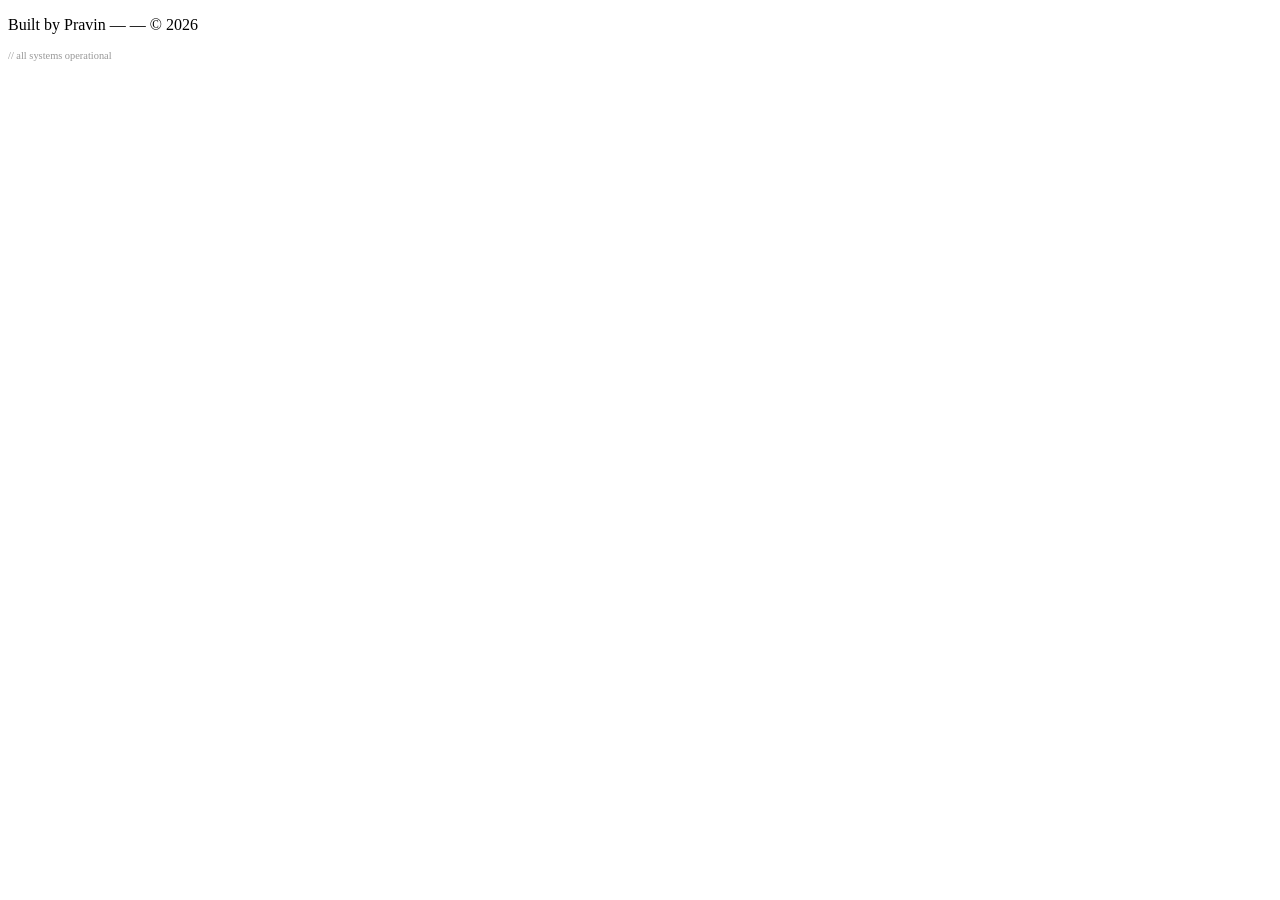
<file: index.html>
<!DOCTYPE html>
<html lang="en">
<head>
  <meta charset="UTF-8" />
  <meta name="viewport" content="width=device-width, initial-scale=1.0" />
  <title>Pravin</title>
 <!-- <link href="https://fonts.googleapis.com/css2?family=Share+Tech+Mono&family=Rajdhani:wght@400;600;700&display=swap" rel="stylesheet" />
  <style>
    *, *::before, *::after { box-sizing: border-box; margin: 0; padding: 0; }

    :root {
      --cyan: #00e5ff;
      --cyan-dim: #0099bb;
      --black: #03050f;
      --panel: rgba(3, 8, 22, 0.85);
      --border: rgba(0, 229, 255, 0.2);
      --text: #cce8ff;
      --muted: #4a7a99;
      --font-mono: 'Share Tech Mono', monospace;
      --font-head: 'Rajdhani', sans-serif;
    }

    html { scroll-behavior: smooth; }

    body {
      background: var(--black);
      color: var(--text);
      font-family: var(--font-mono);
      overflow-x: hidden;
      min-height: 100vh;
    }

    #hexbg {
      position: fixed;
      top: 0; left: 0;
      width: 100%; height: 100%;
      z-index: 0;
    }

    nav {
      position: fixed;
      top: 0; left: 0; right: 0;
      z-index: 100;
      display: flex;
      justify-content: space-between;
      align-items: center;
      padding: 1rem 2.5rem;
      background: rgba(3, 5, 15, 0.8);
      backdrop-filter: blur(12px);
      border-bottom: 1px solid var(--border);
    }

    .nav-logo {
      font-family: var(--font-head);
      font-size: 1.4rem;
      font-weight: 700;
      color: var(--cyan);
      letter-spacing: 3px;
      text-transform: uppercase;
    }

    .nav-links { display: flex; gap: 2rem; list-style: none; }
    .nav-links a {
      color: var(--muted);
      text-decoration: none;
      font-size: 0.78rem;
      letter-spacing: 2px;
      text-transform: uppercase;
      transition: color 0.3s;
    }
    .nav-links a:hover { color: var(--cyan); }

    section {
      position: relative;
      z-index: 10;
      max-width: 960px;
      margin: 0 auto;
      padding: 7rem 2rem 4rem;
    }

    #hero {
      min-height: 100vh;
      display: flex;
      flex-direction: column;
      justify-content: center;
      padding-top: 5rem;
    }

    .hero-tag {
      font-size: 0.72rem;
      letter-spacing: 4px;
      color: var(--muted);
      text-transform: uppercase;
      margin-bottom: 1rem;
    }
    .hero-tag span { color: var(--cyan); animation: blink 1.2s step-end infinite; }
    @keyframes blink { 50% { opacity: 0; } }

    .hero-name {
      font-family: var(--font-head);
      font-size: clamp(3.5rem, 10vw, 7rem);
      font-weight: 700;
      line-height: 1;
      color: #fff;
      letter-spacing: 4px;
      text-transform: uppercase;
      margin-bottom: 0.5rem;
    }
    .hero-name em {
      color: var(--cyan);
      font-style: normal;
      text-shadow: 0 0 40px rgba(0,229,255,0.45);
    }

    .hero-role {
      font-family: var(--font-head);
      font-size: clamp(1rem, 3vw, 1.5rem);
      font-weight: 600;
      color: var(--muted);
      letter-spacing: 6px;
      text-transform: uppercase;
      margin-bottom: 2rem;
    }

    .hero-desc {
      font-size: 0.83rem;
      color: var(--muted);
      max-width: 520px;
      line-height: 1.9;
      margin-bottom: 2.5rem;
    }

    .hero-btns { display: flex; gap: 1rem; flex-wrap: wrap; }

    .btn {
      padding: 0.7rem 1.8rem;
      font-family: var(--font-mono);
      font-size: 0.78rem;
      letter-spacing: 2px;
      text-transform: uppercase;
      text-decoration: none;
      cursor: pointer;
      border: none;
      transition: all 0.3s;
    }
    .btn-primary {
      background: var(--cyan);
      color: var(--black);
      clip-path: polygon(0 0, calc(100% - 12px) 0, 100% 12px, 100% 100%, 0 100%);
      font-weight: 700;
    }
    .btn-primary:hover { background: #fff; }
    .btn-outline {
      background: transparent;
      color: var(--cyan);
      border: 1px solid var(--cyan);
      clip-path: polygon(12px 0, 100% 0, 100% calc(100% - 12px), calc(100% - 12px) 100%, 0 100%, 0 12px);
    }
    .btn-outline:hover { background: rgba(0,229,255,0.08); }

    .sec-header {
      display: flex;
      align-items: center;
      gap: 1rem;
      margin-bottom: 3rem;
    }
    .sec-number { font-size: 0.7rem; color: var(--cyan); letter-spacing: 2px; }
    .sec-title {
      font-family: var(--font-head);
      font-size: clamp(1.6rem, 4vw, 2.4rem);
      font-weight: 700;
      color: #fff;
      letter-spacing: 4px;
      text-transform: uppercase;
    }
    .sec-line {
      flex: 1;
      height: 1px;
      background: linear-gradient(to right, var(--cyan-dim), transparent);
    }

    .about-grid {
      display: grid;
      grid-template-columns: 1fr 1fr;
      gap: 2rem;
    }
    @media (max-width: 640px) { .about-grid { grid-template-columns: 1fr; } }

    .about-panel {
      background: var(--panel);
      border: 1px solid var(--border);
      padding: 2rem;
      position: relative;
    }
    .about-panel::before {
      content: '';
      position: absolute;
      top: -1px; left: -1px;
      width: 20px; height: 20px;
      border-top: 2px solid var(--cyan);
      border-left: 2px solid var(--cyan);
    }
    .about-panel::after {
      content: '';
      position: absolute;
      bottom: -1px; right: -1px;
      width: 20px; height: 20px;
      border-bottom: 2px solid var(--cyan);
      border-right: 2px solid var(--cyan);
    }

    .panel-label {
      font-size: 0.65rem;
      letter-spacing: 3px;
      color: var(--cyan);
      text-transform: uppercase;
      margin-bottom: 1rem;
    }

    .panel-text {
      font-size: 0.82rem;
      line-height: 1.9;
      color: var(--text);
    }

    .info-row {
      display: flex;
      justify-content: space-between;
      padding: 0.5rem 0;
      border-bottom: 1px solid rgba(0,229,255,0.08);
      font-size: 0.8rem;
      gap: 1rem;
    }
    .info-key { color: var(--muted); white-space: nowrap; }
    .info-val { color: var(--cyan); text-align: right; }

    .skills-grid {
      display: grid;
      grid-template-columns: repeat(auto-fit, minmax(260px, 1fr));
      gap: 1.5rem;
    }

    .skill-card {
      background: var(--panel);
      border: 1px solid var(--border);
      padding: 1.5rem;
      transition: border-color 0.3s, transform 0.3s;
    }
    .skill-card:hover {
      border-color: var(--cyan);
      transform: translateY(-4px);
    }

    .skill-card-title {
      font-family: var(--font-head);
      font-size: 1rem;
      font-weight: 700;
      color: var(--cyan);
      letter-spacing: 2px;
      text-transform: uppercase;
      margin-bottom: 1.2rem;
      padding-bottom: 0.6rem;
      border-bottom: 1px solid var(--border);
    }

    .skill-tags { display: flex; flex-wrap: wrap; gap: 0.6rem; }

    .skill-tag {
      font-size: 0.75rem;
      padding: 0.35rem 0.85rem;
      border: 1px solid rgba(0,229,255,0.3);
      color: var(--text);
      background: rgba(0,229,255,0.05);
      letter-spacing: 1px;
      transition: all 0.25s;
    }
    .skill-tag:hover {
      border-color: var(--cyan);
      color: var(--cyan);
      background: rgba(0,229,255,0.1);
    }

    footer {
      position: relative;
      z-index: 10;
      text-align: center;
      padding: 2rem;
      border-top: 1px solid var(--border);
      font-size: 0.72rem;
      color: var(--muted);
      letter-spacing: 2px;
    }
    footer span { color: var(--cyan); }

    body::after {
      content: '';
      position: fixed;
      top: 0; left: 0; right: 0; bottom: 0;
      background: repeating-linear-gradient(
        0deg, transparent, transparent 2px,
        rgba(0,0,0,0.03) 2px, rgba(0,0,0,0.03) 4px
      );
      pointer-events: none;
      z-index: 5;
    }

    .reveal { opacity: 0; transform: translateY(24px); transition: opacity 0.7s ease, transform 0.7s ease; }
    .reveal.visible { opacity: 1; transform: none; }

    /* ── EXPERIENCE TIMELINE ── */
    .exp-timeline { position: relative; padding-left: 1.5rem; }
    .exp-timeline::before {
      content: '';
      position: absolute;
      left: 0; top: 8px; bottom: 0;
      width: 1px;
      background: linear-gradient(to bottom, var(--cyan), transparent);
    }

    .exp-item {
      position: relative;
      margin-bottom: 2.5rem;
      background: var(--panel);
      border: 1px solid var(--border);
      padding: 1.5rem 1.5rem 1.5rem 1.8rem;
      transition: border-color 0.3s;
    }
    .exp-item:hover { border-color: var(--cyan); }
    .exp-item::before {
      content: '';
      position: absolute;
      left: -1.93rem;
      top: 1.4rem;
      width: 8px; height: 8px;
      border-radius: 50%;
      background: var(--cyan);
      box-shadow: 0 0 10px var(--cyan);
    }

    .exp-header { margin-bottom: 0.6rem; }
    .exp-role {
      font-family: var(--font-head);
      font-size: 1.1rem;
      font-weight: 700;
      color: #fff;
      letter-spacing: 1px;
    }
    .exp-meta {
      display: flex;
      flex-wrap: wrap;
      gap: 0.5rem 1.5rem;
      margin-top: 0.3rem;
      font-size: 0.72rem;
      color: var(--muted);
    }
    .exp-company { color: var(--cyan); }
    .exp-period { color: var(--muted); }
    .exp-location { color: var(--muted); }

    .exp-bullets {
      margin-top: 0.9rem;
      list-style: none;
      display: flex;
      flex-direction: column;
      gap: 0.45rem;
    }
    .exp-bullets li {
      font-size: 0.78rem;
      color: var(--text);
      line-height: 1.7;
      padding-left: 1rem;
      position: relative;
    }
    .exp-bullets li::before {
      content: '>';
      position: absolute;
      left: 0;
      color: var(--cyan);
      font-size: 0.7rem;
    }
  </style>
</head>
<body>

<canvas id="hexbg"></canvas>

<nav>
  <div class="nav-logo">Pravin</div>
  <ul class="nav-links">
    <li><a href="#about">About</a></li>
    <li><a href="#skills">Skills</a></li>
    <li><a href="#experience">Experience</a></li>
    <li><a href="#contact">Contact</a></li>
  </ul>
</nav>

<section id="hero">
  <p class="hero-tag">// system engineer online<span>_</span></p>
  <h1 class="hero-name"><em>Pravin</em></h1>
  <p class="hero-role">Senior System Engineer</p>
  <p class="hero-desc">
    Experienced in desktop support, Windows Server, POS systems, SAP platform and VSAT technology.
    Proven track record in managing IT infrastructure and resolving complex technical issues.
  </p>
  <div class="hero-btns">
    <a href="#about" class="btn btn-primary">View Profile</a>
    <a href="#contact" class="btn btn-outline">Get In Touch</a>
  </div>
</section>

<section id="about">
  <div class="sec-header reveal">
    <span class="sec-number">01.</span>
    <h2 class="sec-title">About</h2>
    <div class="sec-line"></div>
  </div>
  <div class="about-grid">
    <div class="about-panel reveal">
      <p class="panel-label">// profile</p>
      <p class="panel-text">
        Experienced Senior System Engineer specialising in desktop support, Windows Server,
        POS systems, SAP platform and VSAT technology. Proven track record in managing and
        maintaining IT infrastructure, resolving complex technical issues, and optimizing
        system performance.
      </p>
    </div>
    <div class="about-panel reveal" style="transition-delay:0.15s">
      <p class="panel-label">// information</p>
      <div class="info-row"><span class="info-key">Role</span><span class="info-val">Sr IT Administrator</span></div>
      <div class="info-row"><span class="info-key">Speciality</span><span class="info-val"> Windows / Mac</span></div>
      <div class="info-row"><span class="info-key">Platform</span><span class="info-val">Windows / Azure / AD</span></div>
      <div class="info-row"><span class="info-key">Microsoft Cloud</span><span class="info-val">Microsoft 365, Intune, Azure AD, Defender, Endpoint, Purview</span></div>
    </div>
  </div>
</section>

<section id="skills">
  <div class="sec-header reveal">
    <span class="sec-number">02.</span>
    <h2 class="sec-title">Skills</h2>
    <div class="sec-line"></div>
  </div>
  <div class="skills-grid">
    <div class="skill-card reveal">
      <p class="skill-card-title">// Systems</p>
      <div class="skill-tags">
        <span class="skill-tag">Windows Server</span>
        <span class="skill-tag">Mac Machines</span>
        <span class="skill-tag">Active Directory</span>
      </div>
    </div>
    <div class="skill-card reveal" style="transition-delay:0.1s">
      <p class="skill-card-title">// Networking</p>
      <div class="skill-tags">
        <span class="skill-tag">TCP/IP &amp; DNS</span>
        <span class="skill-tag">Firewall Config</span>
        <span class="skill-tag">VPN &amp; Security</span>
        <span class="skill-tag">Network Monitoring</span>
      </div>
    </div>
    <div class="skill-card reveal" style="transition-delay:0.2s">
      <p class="skill-card-title">// Tools</p>
      <div class="skill-tags">
        <span class="skill-tag">Microsoft 365</span>
        <span class="skill-tag">Microsoft Intune</span>
        <span class="skill-tag">Microsoft Azure</span>
        <span class="skill-tag">Microsoft Defender</span>
      </div>
    </div>
  </div>
</section>

<section id="experience">
  <div class="sec-header reveal">
    <span class="sec-number">03.</span>
    <h2 class="sec-title">Experience</h2>
    <div class="sec-line"></div>
  </div>
  <div class="exp-timeline">

    <div class="exp-item reveal">
      <div class="exp-header">
        <p class="exp-role">Sr. IT Administrator</p>
        <div class="exp-meta">
          <span class="exp-company">Lumel Technologies</span>
          <span class="exp-period">March 2024 – Present</span>
          <span class="exp-location">Chennai, Tamil Nadu</span>
        </div>
      </div>
      <ul class="exp-bullets">
        <li>Leading IT team, overseeing daily operations, task allocation, and ensuring timely issue resolution.</li>
        <li>Microsoft 365 Admin Center, Microsoft Intune (Windows &amp; macOS deployments), Azure AD &amp; device management, Microsoft Defender, firewalls, antivirus solutions.</li>
        <li>ISO auditing, SOPs and documentation management.</li>
        <li>Vendor procurement and coordination.</li>
      </ul>
    </div>

    <div class="exp-item reveal" style="transition-delay:0.1s">
      <div class="exp-header">
        <p class="exp-role">Management Information Systems Engineer</p>
        <div class="exp-meta">
          <span class="exp-company">AVS Tech</span>
          <span class="exp-period">July 2022 – March 2024</span>
          <span class="exp-location">Hosur / Bangalore, TN</span>
        </div>
      </div>
      <ul class="exp-bullets">
        <li>Installation and configuration of information and data platforms including SAP and Tally.</li>
        <li>General desktop and server maintenance including installation and upgradation.</li>
      </ul>
    </div>

    <div class="exp-item reveal" style="transition-delay:0.15s">
      <div class="exp-header">
        <p class="exp-role">System Engineer</p>
        <div class="exp-meta">
          <span class="exp-company">Saravana Store Tex</span>
          <span class="exp-period">July 2019 – June 2022</span>
          <span class="exp-location">Chennai, Tamil Nadu</span>
        </div>
      </div>
      <ul class="exp-bullets">
        <li>Handled POS systems procurement, initialization and deployment throughout the Chennai region.</li>
        <li>Managed Windows Server and client upgrades across all stores.</li>
      </ul>
    </div>

    <div class="exp-item reveal" style="transition-delay:0.2s">
      <div class="exp-header">
        <p class="exp-role">Technical Engineer Assistant</p>
        <div class="exp-meta">
          <span class="exp-company">Qube Cinema Technologies</span>
          <span class="exp-period">March 2017 – June 2019</span>
          <span class="exp-location">Chennai, Tamil Nadu</span>
        </div>
      </div>
      <ul class="exp-bullets">
        <li>Orchestrated server upgrades and installation of new systems including Windows/Linux desktop operating systems.</li>
        <li>V-SAT configuration for authenticated movie screenings and tokenization.</li>
      </ul>
    </div>

    <div class="exp-item reveal" style="transition-delay:0.25s">
      <div class="exp-header">
        <p class="exp-role">Technical Services Assistant</p>
        <div class="exp-meta">
          <span class="exp-company">Arka Direct</span>
          <span class="exp-period">March 2014 – January 2017</span>
          <span class="exp-location">Puducherry</span>
        </div>
      </div>
      <ul class="exp-bullets">
        <li>Streamlined and coordinated the deployment of STB devices across the Puducherry region.</li>
        <li>Handled ticketing and dispatching operations.</li>
      </ul>
    </div>

  </div>
</section>

<section id="contact">
  <div class="sec-header reveal">
    <span class="sec-number">04.</span>
    <h2 class="sec-title">Contact</h2>
    <div class="sec-line"></div>
  </div>
  <div class="about-panel reveal" style="max-width:460px">
    <p class="panel-label">// reach_out.sh</p>
    <div class="info-row"><span class="info-key">Email</span><span class="info-val">-----</span></div>
    <div class="info-row"><span class="info-key">LinkedIn</span><span class="info-val">-----</span></div>
    <div class="info-row" style="border:none"><span class="info-key">GitHub</span><span class="info-val">-----</span></div>
  </div>
</section>-->

<footer>
  <p>Built by <span>Pravin</span> &mdash; &mdash; &copy; 2026</p>
  <p style="margin-top:0.4rem;font-size:0.65rem;opacity:0.4">// all systems operational</p>
</footer>

<script>
// ── GLOWING HEX GRID ──
const canvas = document.getElementById('hexbg');
const ctx = canvas.getContext('2d');
let W, H, hexes = [], mouse = { x: -9999, y: -9999 };

const HEX_SIZE = 36;        // radius of each hex
const GAP = 3;              // space between hexes
const PULSE_SPEED = 0.018;
const RIPPLE_RADIUS = 180;  // mouse influence radius

function hexCorners(cx, cy, r) {
  const pts = [];
  for (let i = 0; i < 6; i++) {
    const a = Math.PI / 180 * (60 * i - 30);
    pts.push([cx + r * Math.cos(a), cy + r * Math.sin(a)]);
  }
  return pts;
}

function buildGrid() {
  hexes = [];
  const s = HEX_SIZE + GAP;
  const w = s * 2;
  const h = Math.sqrt(3) * s;
  const cols = Math.ceil(W / w) + 2;
  const rows = Math.ceil(H / h) + 2;
  for (let row = -1; row < rows; row++) {
    for (let col = -1; col < cols; col++) {
      const cx = col * w + (row % 2 === 0 ? 0 : s);
      const cy = row * h * 0.5;
      hexes.push({
        cx, cy,
        phase: Math.random() * Math.PI * 2,
        speed: 0.008 + Math.random() * 0.012,
        baseAlpha: 0.04 + Math.random() * 0.08
      });
    }
  }
}

function resize() {
  W = canvas.width = window.innerWidth;
  H = canvas.height = window.innerHeight;
  buildGrid();
}
resize();
window.addEventListener('resize', resize);
window.addEventListener('mousemove', e => { mouse.x = e.clientX; mouse.y = e.clientY; });

let t = 0;
function draw() {
  ctx.clearRect(0, 0, W, H);
  // deep background
  ctx.fillStyle = '#03050f';
  ctx.fillRect(0, 0, W, H);

  t += PULSE_SPEED;

  for (const h of hexes) {
    h.phase += h.speed;
    const pulse = 0.5 + 0.5 * Math.sin(h.phase);

    // distance from mouse
    const dx = h.cx - mouse.x;
    const dy = h.cy - mouse.y;
    const dist = Math.sqrt(dx * dx + dy * dy);
    const mouseFactor = dist < RIPPLE_RADIUS
      ? (1 - dist / RIPPLE_RADIUS) * 0.75
      : 0;

    const alpha = h.baseAlpha + pulse * 0.12 + mouseFactor;
    const strokeAlpha = 0.12 + pulse * 0.18 + mouseFactor * 0.6;

    const pts = hexCorners(h.cx, h.cy, HEX_SIZE - 1);
    ctx.beginPath();
    ctx.moveTo(pts[0][0], pts[0][1]);
    for (let i = 1; i < 6; i++) ctx.lineTo(pts[i][0], pts[i][1]);
    ctx.closePath();

    // fill
    ctx.fillStyle = `rgba(0,180,220,${alpha})`;
    ctx.fill();

    // stroke — brighter near mouse
    if (dist < RIPPLE_RADIUS) {
      ctx.strokeStyle = `rgba(0,229,255,${strokeAlpha})`;
      ctx.lineWidth = 0.8 + mouseFactor * 1.2;
    } else {
      ctx.strokeStyle = `rgba(0,100,160,${strokeAlpha})`;
      ctx.lineWidth = 0.5;
    }
    ctx.stroke();

    // hot center dot on hovered hexes
    if (dist < RIPPLE_RADIUS * 0.5) {
      const dotAlpha = (1 - dist / (RIPPLE_RADIUS * 0.5)) * 0.9;
      ctx.beginPath();
      ctx.arc(h.cx, h.cy, 2.5, 0, Math.PI * 2);
      ctx.fillStyle = `rgba(0,255,220,${dotAlpha})`;
      ctx.fill();
    }
  }

  requestAnimationFrame(draw);
}
draw();

// ── SCROLL REVEAL ──
const observer = new IntersectionObserver(entries => {
  entries.forEach(e => { if (e.isIntersecting) e.target.classList.add('visible'); });
}, { threshold: 0.15 });
document.querySelectorAll('.reveal').forEach(el => observer.observe(el));
</script>
</body>
</html>
</file>
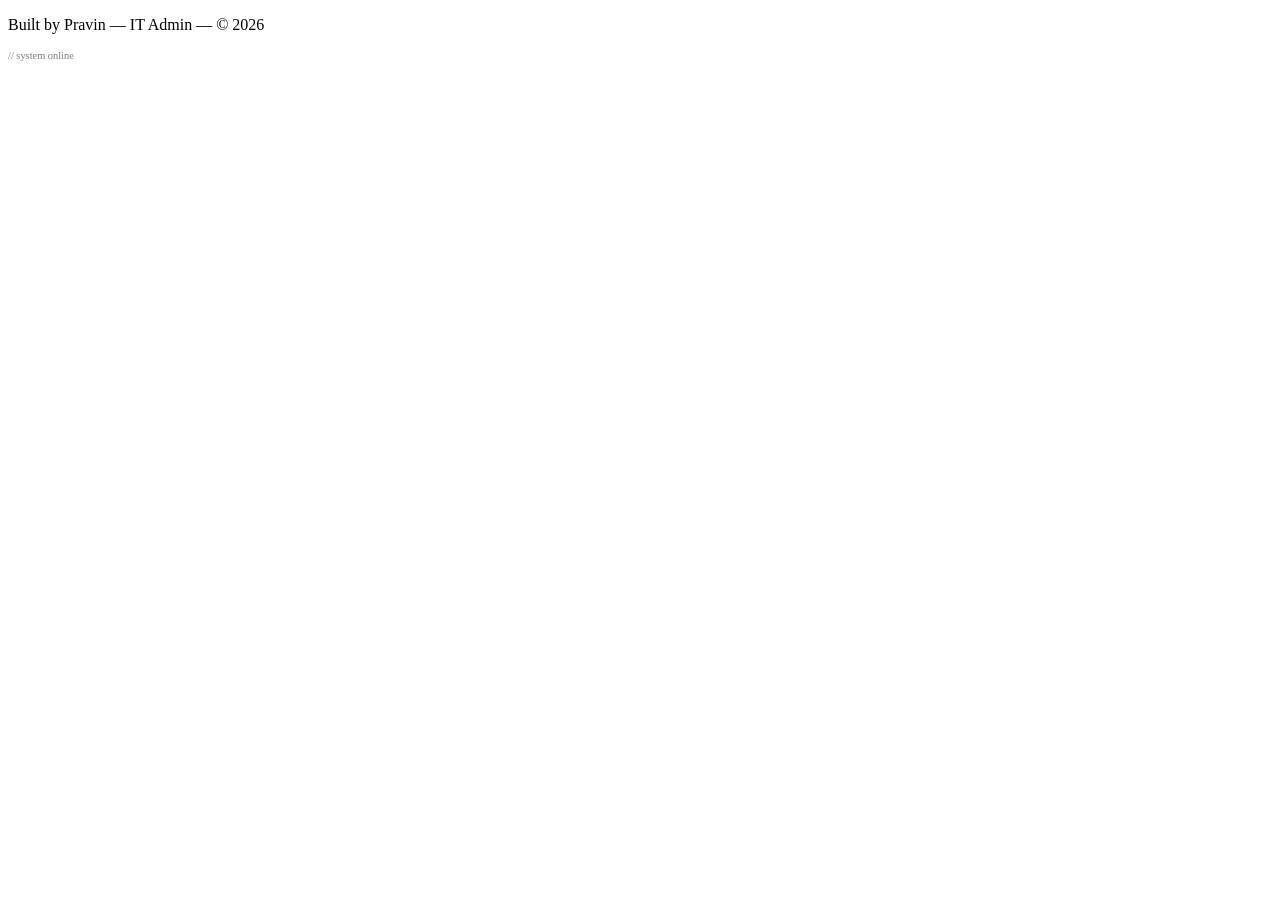
<file: info/index.html>
<!DOCTYPE html>
<html lang="en">
<head>
  <meta charset="UTF-8" />
  <meta name="viewport" content="width=device-width, initial-scale=1.0" />
  <title>Pravin | IT Admin</title>
  <!--<link href="https://fonts.googleapis.com/css2?family=Share+Tech+Mono&family=Rajdhani:wght@400;600;700&display=swap" rel="stylesheet" />
  <style>
    *, *::before, *::after { box-sizing: border-box; margin: 0; padding: 0; }

    :root {
      --green: #00ff88;
      --green-dim: #00cc66;
      --green-dark: #004422;
      --black: #050a05;
      --panel: rgba(5, 15, 5, 0.82);
      --border: rgba(0, 255, 136, 0.25);
      --text: #c8ffd8;
      --muted: #5a9970;
      --font-mono: 'Share Tech Mono', monospace;
      --font-head: 'Rajdhani', sans-serif;
    }

    html { scroll-behavior: smooth; }

    body {
      background: var(--black);
      color: var(--text);
      font-family: var(--font-mono);
      overflow-x: hidden;
      min-height: 100vh;
    }

    /* ── MATRIX CANVAS ── */
    #matrix {
      position: fixed;
      top: 0; left: 0;
      width: 100%; height: 100%;
      z-index: 0;
      opacity: 0.35;
    }

    /* ── NAV ── */
    nav {
      position: fixed;
      top: 0; left: 0; right: 0;
      z-index: 100;
      display: flex;
      justify-content: space-between;
      align-items: center;
      padding: 1rem 2.5rem;
      background: rgba(5, 10, 5, 0.75);
      backdrop-filter: blur(10px);
      border-bottom: 1px solid var(--border);
    }

    .nav-logo {
      font-family: var(--font-head);
      font-size: 1.4rem;
      font-weight: 700;
      color: var(--green);
      letter-spacing: 3px;
      text-transform: uppercase;
    }

    .nav-links { display: flex; gap: 2rem; list-style: none; }
    .nav-links a {
      color: var(--muted);
      text-decoration: none;
      font-size: 0.8rem;
      letter-spacing: 2px;
      text-transform: uppercase;
      transition: color 0.3s;
    }
    .nav-links a:hover { color: var(--green); }

    /* ── SECTIONS ── */
    section {
      position: relative;
      z-index: 10;
      max-width: 960px;
      margin: 0 auto;
      padding: 7rem 2rem 4rem;
    }

    /* ── HERO ── */
    #hero {
      min-height: 100vh;
      display: flex;
      flex-direction: column;
      justify-content: center;
      padding-top: 5rem;
    }

    .hero-tag {
      font-size: 0.75rem;
      letter-spacing: 4px;
      color: var(--muted);
      text-transform: uppercase;
      margin-bottom: 1rem;
    }

    .hero-tag span {
      color: var(--green);
      animation: blink 1.2s step-end infinite;
    }

    @keyframes blink { 50% { opacity: 0; } }

    .hero-name {
      font-family: var(--font-head);
      font-size: clamp(3.5rem, 10vw, 7rem);
      font-weight: 700;
      line-height: 1;
      color: #fff;
      letter-spacing: 4px;
      text-transform: uppercase;
      margin-bottom: 0.5rem;
    }

    .hero-name em {
      color: var(--green);
      font-style: normal;
      text-shadow: 0 0 30px rgba(0,255,136,0.5);
    }

    .hero-role {
      font-family: var(--font-head);
      font-size: clamp(1rem, 3vw, 1.6rem);
      font-weight: 600;
      color: var(--muted);
      letter-spacing: 6px;
      text-transform: uppercase;
      margin-bottom: 2rem;
    }

    .hero-desc {
      font-size: 0.85rem;
      color: var(--muted);
      max-width: 500px;
      line-height: 1.9;
      margin-bottom: 2.5rem;
    }

    .hero-btns { display: flex; gap: 1rem; flex-wrap: wrap; }

    .btn {
      padding: 0.7rem 1.8rem;
      font-family: var(--font-mono);
      font-size: 0.8rem;
      letter-spacing: 2px;
      text-transform: uppercase;
      text-decoration: none;
      cursor: pointer;
      border: none;
      transition: all 0.3s;
    }

    .btn-primary {
      background: var(--green);
      color: var(--black);
      clip-path: polygon(0 0, calc(100% - 12px) 0, 100% 12px, 100% 100%, 0 100%);
    }

    .btn-primary:hover {
      background: #fff;
      box-shadow: 0 0 20px rgba(0,255,136,0.5);
    }

    .btn-outline {
      background: transparent;
      color: var(--green);
      border: 1px solid var(--green);
      clip-path: polygon(12px 0, 100% 0, 100% calc(100% - 12px), calc(100% - 12px) 100%, 0 100%, 0 12px);
    }

    .btn-outline:hover {
      background: rgba(0,255,136,0.1);
    }

    /* ── SECTION HEADER ── */
    .sec-header {
      display: flex;
      align-items: center;
      gap: 1rem;
      margin-bottom: 3rem;
    }

    .sec-number {
      font-size: 0.7rem;
      color: var(--green);
      letter-spacing: 2px;
    }

    .sec-title {
      font-family: var(--font-head);
      font-size: clamp(1.6rem, 4vw, 2.4rem);
      font-weight: 700;
      color: #fff;
      letter-spacing: 4px;
      text-transform: uppercase;
    }

    .sec-line {
      flex: 1;
      height: 1px;
      background: linear-gradient(to right, var(--green-dim), transparent);
    }

    /* ── ABOUT ── */
    .about-grid {
      display: grid;
      grid-template-columns: 1fr 1fr;
      gap: 2rem;
    }

    @media (max-width: 640px) { .about-grid { grid-template-columns: 1fr; } }

    .about-panel {
      background: var(--panel);
      border: 1px solid var(--border);
      padding: 2rem;
      position: relative;
    }

    .about-panel::before {
      content: '';
      position: absolute;
      top: -1px; left: -1px;
      width: 20px; height: 20px;
      border-top: 2px solid var(--green);
      border-left: 2px solid var(--green);
    }

    .about-panel::after {
      content: '';
      position: absolute;
      bottom: -1px; right: -1px;
      width: 20px; height: 20px;
      border-bottom: 2px solid var(--green);
      border-right: 2px solid var(--green);
    }

    .panel-label {
      font-size: 0.65rem;
      letter-spacing: 3px;
      color: var(--green);
      text-transform: uppercase;
      margin-bottom: 1rem;
    }

    .panel-text {
      font-size: 0.82rem;
      line-height: 1.9;
      color: var(--text);
    }

    .info-row {
      display: flex;
      justify-content: space-between;
      padding: 0.5rem 0;
      border-bottom: 1px solid rgba(0,255,136,0.08);
      font-size: 0.8rem;
    }

    .info-key { color: var(--muted); }
    .info-val { color: var(--green); }

    /* ── SKILLS ── */
    .skills-grid {
      display: grid;
      grid-template-columns: repeat(auto-fit, minmax(260px, 1fr));
      gap: 1.5rem;
    }

    .skill-card {
      background: var(--panel);
      border: 1px solid var(--border);
      padding: 1.5rem;
      transition: border-color 0.3s, transform 0.3s;
    }

    .skill-card:hover {
      border-color: var(--green);
      transform: translateY(-4px);
    }

    .skill-card-title {
      font-family: var(--font-head);
      font-size: 1rem;
      font-weight: 700;
      color: var(--green);
      letter-spacing: 2px;
      text-transform: uppercase;
      margin-bottom: 1.2rem;
    }

    .skill-item { margin-bottom: 0.9rem; }

    .skill-name {
      display: flex;
      justify-content: space-between;
      font-size: 0.78rem;
      color: var(--text);
      margin-bottom: 0.3rem;
    }

    .skill-pct { color: var(--green); }

    .skill-bar {
      height: 3px;
      background: rgba(0,255,136,0.1);
      position: relative;
      overflow: hidden;
    }

    .skill-fill {
      height: 100%;
      background: var(--green);
      box-shadow: 0 0 8px var(--green);
      width: 0;
      transition: width 1.4s cubic-bezier(0.4,0,0.2,1);
    }

    /* ── FOOTER ── */
    footer {
      position: relative;
      z-index: 10;
      text-align: center;
      padding: 2rem;
      border-top: 1px solid var(--border);
      font-size: 0.72rem;
      color: var(--muted);
      letter-spacing: 2px;
    }

    footer span { color: var(--green); }

    /* ── SCAN LINE EFFECT ── */
    body::after {
      content: '';
      position: fixed;
      top: 0; left: 0; right: 0; bottom: 0;
      background: repeating-linear-gradient(
        0deg,
        transparent,
        transparent 2px,
        rgba(0,0,0,0.04) 2px,
        rgba(0,0,0,0.04) 4px
      );
      pointer-events: none;
      z-index: 5;
    }

    /* ── SCROLL REVEAL ── */
    .reveal { opacity: 0; transform: translateY(24px); transition: opacity 0.7s ease, transform 0.7s ease; }
    .reveal.visible { opacity: 1; transform: none; }
  </style>
</head>
<body>

<canvas id="matrix"></canvas>

<nav>
  <div class="nav-logo">Pravin</div>
  <ul class="nav-links">
    <li><a href="#about">About</a></li>
    <li><a href="#skills">Skills</a></li>
    <li><a href="#contact">Contact</a></li>
  </ul>
</nav>

<!-- HERO -->
<!--<section id="hero">
  <p class="hero-tag">// initializing system<span>_</span></p>
  <h1 class="hero-name"><em>Pravin</em></h1>
  <p class="hero-role">IT Administrator</p>
  <p class="hero-desc">
    Keeping systems online, networks secure, and users empowered.
    Passionate about infrastructure, automation, and making technology work seamlessly.
  </p>
  <div class="hero-btns">
    <a href="#about" class="btn btn-primary">View Profile</a>
    <a href="#contact" class="btn btn-outline">Get In Touch</a>
  </div>
</section>

<!-- ABOUT 
<section id="about">
  <div class="sec-header reveal">
    <span class="sec-number">01.</span>
    <h2 class="sec-title">About</h2>
    <div class="sec-line"></div>
  </div>
  <div class="about-grid">
    <div class="about-panel reveal">
      <p class="panel-label">// profile.txt</p>
      <p class="panel-text">
        I'm Pravin, an IT Administrator with a passion for managing and maintaining robust IT infrastructures.
        I specialize in system administration, network management, and ensuring seamless operations
        across the organization. I take pride in proactive problem-solving and keeping everything running
        smoothly behind the scenes.
      </p>
    </div>
    <div class="about-panel reveal" style="transition-delay:0.15s">
      <p class="panel-label">// info.sys</p>
      <div class="info-row"><span class="info-key">Role</span><span class="info-val">IT Administrator</span></div>
      <div class="info-row"><span class="info-key">Focus</span><span class="info-val">Infrastructure</span></div>
      <div class="info-row"><span class="info-key">OS</span><span class="info-val">Windows / Linux</span></div>
      <div class="info-row"><span class="info-key">Status</span><span class="info-val">Available</span></div>
      <div class="info-row" style="border:none"><span class="info-key">Location</span><span class="info-val">India</span></div>
    </div>
  </div>
</section>

<!-- SKILLS 
<section id="skills">
  <div class="sec-header reveal">
    <span class="sec-number">02.</span>
    <h2 class="sec-title">Skills</h2>
    <div class="sec-line"></div>
  </div>
  <div class="skills-grid">
    <div class="skill-card reveal">
      <p class="skill-card-title">// Systems</p>
      <div class="skill-item">
        <div class="skill-name"><span>Windows Server</span><span class="skill-pct">90%</span></div>
        <div class="skill-bar"><div class="skill-fill" data-width="90"></div></div>
      </div>
      <div class="skill-item">
        <div class="skill-name"><span>Linux Admin</span><span class="skill-pct">80%</span></div>
        <div class="skill-bar"><div class="skill-fill" data-width="80"></div></div>
      </div>
      <div class="skill-item">
        <div class="skill-name"><span>Active Directory</span><span class="skill-pct">88%</span></div>
        <div class="skill-bar"><div class="skill-fill" data-width="88"></div></div>
      </div>
      <div class="skill-item">
        <div class="skill-name"><span>Virtualization</span><span class="skill-pct">75%</span></div>
        <div class="skill-bar"><div class="skill-fill" data-width="75"></div></div>
      </div>
    </div>
    <div class="skill-card reveal" style="transition-delay:0.1s">
      <p class="skill-card-title">// Networking</p>
      <div class="skill-item">
        <div class="skill-name"><span>TCP/IP & DNS</span><span class="skill-pct">92%</span></div>
        <div class="skill-bar"><div class="skill-fill" data-width="92"></div></div>
      </div>
      <div class="skill-item">
        <div class="skill-name"><span>Firewall Config</span><span class="skill-pct">85%</span></div>
        <div class="skill-bar"><div class="skill-fill" data-width="85"></div></div>
      </div>
      <div class="skill-item">
        <div class="skill-name"><span>VPN & Security</span><span class="skill-pct">82%</span></div>
        <div class="skill-bar"><div class="skill-fill" data-width="82"></div></div>
      </div>
      <div class="skill-item">
        <div class="skill-name"><span>Network Monitoring</span><span class="skill-pct">78%</span></div>
        <div class="skill-bar"><div class="skill-fill" data-width="78"></div></div>
      </div>
    </div>
    <div class="skill-card reveal" style="transition-delay:0.2s">
      <p class="skill-card-title">// Tools</p>
      <div class="skill-item">
        <div class="skill-name"><span>PowerShell</span><span class="skill-pct">85%</span></div>
        <div class="skill-bar"><div class="skill-fill" data-width="85"></div></div>
      </div>
      <div class="skill-item">
        <div class="skill-name"><span>Microsoft 365</span><span class="skill-pct">90%</span></div>
        <div class="skill-bar"><div class="skill-fill" data-width="90"></div></div>
      </div>
      <div class="skill-item">
        <div class="skill-name"><span>Backup & Recovery</span><span class="skill-pct">80%</span></div>
        <div class="skill-bar"><div class="skill-fill" data-width="80"></div></div>
      </div>
      <div class="skill-item">
        <div class="skill-name"><span>IT Support</span><span class="skill-pct">95%</span></div>
        <div class="skill-bar"><div class="skill-fill" data-width="95"></div></div>
      </div>
    </div>
  </div>
</section>

<!-- CONTACT 
<section id="contact">
  <div class="sec-header reveal">
    <span class="sec-number">03.</span>
    <h2 class="sec-title">Contact</h2>
    <div class="sec-line"></div>
  </div>
  <div class="about-panel reveal" style="max-width:500px">
    <p class="panel-label">// reach_out.sh</p>
    <p class="panel-text" style="margin-bottom:1.5rem">
      Open to new opportunities, collaborations, or just a tech conversation.
      Drop a message and I'll get back to you.
    </p>
    <div class="info-row"><span class="info-key">Email</span><span class="info-val">pravin@email.com</span></div>
    <div class="info-row"><span class="info-key">LinkedIn</span><span class="info-val">linkedin.com/in/pravin</span></div>
    <div class="info-row" style="border:none"><span class="info-key">GitHub</span><span class="info-val">github.com/pravin</span></div>
  </div>
</section>-->

<footer>
  <p>Built by <span>Pravin</span> &mdash; IT Admin &mdash; &copy; 2026</p>
  <p style="margin-top:0.4rem; font-size:0.65rem; opacity:0.5">// system online</p>
</footer>

<script>
// ── MATRIX RAIN ──
const canvas = document.getElementById('matrix');
const ctx = canvas.getContext('2d');
const chars = 'ABCDEFGHIJKLMNOPQRSTUVWXYZabcdefghijklmnopqrstuvwxyz0123456789@#$%^&*()_+-=[]{}|;:,./<>?ｦｧｨｩｪｫｬｭｮｯｱｲｳｴｵｶｷｸｹｺｻｼｽｾｿﾀﾁﾂﾃﾄﾅﾆﾇﾈﾉ';
const fontSize = 14;
let cols, drops;

function resize() {
  canvas.width = window.innerWidth;
  canvas.height = window.innerHeight;
  cols = Math.floor(canvas.width / fontSize);
  drops = Array(cols).fill(1);
}
resize();
window.addEventListener('resize', resize);

function drawMatrix() {
  ctx.fillStyle = 'rgba(5, 10, 5, 0.05)';
  ctx.fillRect(0, 0, canvas.width, canvas.height);
  for (let i = 0; i < cols; i++) {
    const ch = chars[Math.floor(Math.random() * chars.length)];
    const bright = Math.random() > 0.98;
    ctx.fillStyle = bright ? '#ffffff' : '#00ff88';
    ctx.font = `${fontSize}px 'Share Tech Mono', monospace`;
    ctx.fillText(ch, i * fontSize, drops[i] * fontSize);
    if (drops[i] * fontSize > canvas.height && Math.random() > 0.975) drops[i] = 0;
    drops[i]++;
  }
}
setInterval(drawMatrix, 50);

// ── SCROLL REVEAL ──
const observer = new IntersectionObserver(entries => {
  entries.forEach(e => { if (e.isIntersecting) e.target.classList.add('visible'); });
}, { threshold: 0.15 });
document.querySelectorAll('.reveal').forEach(el => observer.observe(el));

// ── SKILL BARS ANIMATE ──
const barObserver = new IntersectionObserver(entries => {
  entries.forEach(e => {
    if (e.isIntersecting) {
      e.target.querySelectorAll('.skill-fill').forEach(fill => {
        fill.style.width = fill.dataset.width + '%';
      });
    }
  });
}, { threshold: 0.3 });
document.querySelectorAll('.skill-card').forEach(c => barObserver.observe(c));
</script>
</body>
</html>
</file>
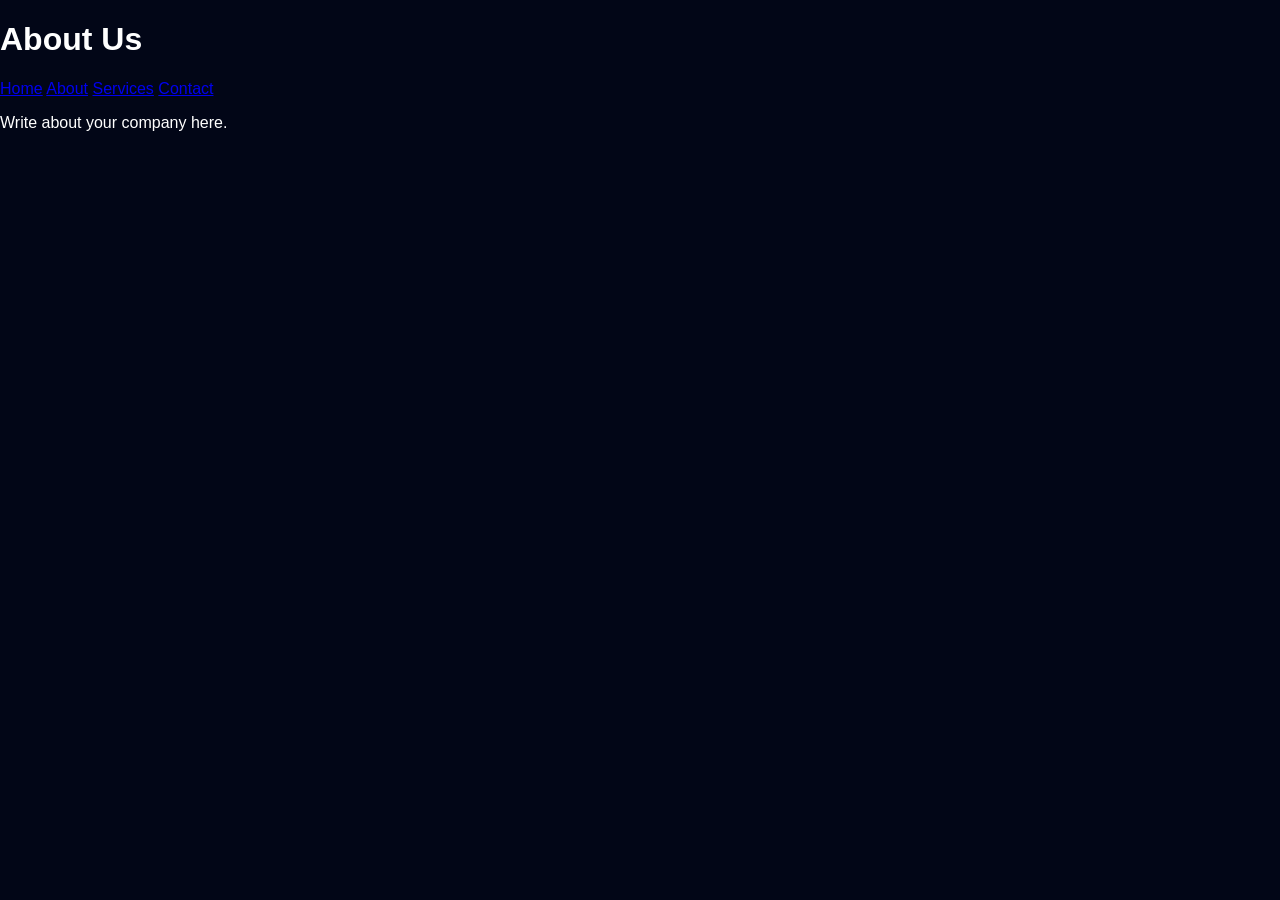
<file: about.html>
<!DOCTYPE html>
<html>
<head>
    <title>About Us</title>
    <link rel="stylesheet" href="style.css">
</head>
<body>

<header>
    <h1>About Us</h1>
    <nav>
        <a href="index.html">Home</a>
        <a href="about.html">About</a>
        <a href="services.html">Services</a>
        <a href="contact.html">Contact</a>
    </nav>
</header>

<section>
    <p>Write about your company here.</p>
</section>

</body>
</html>
</file>
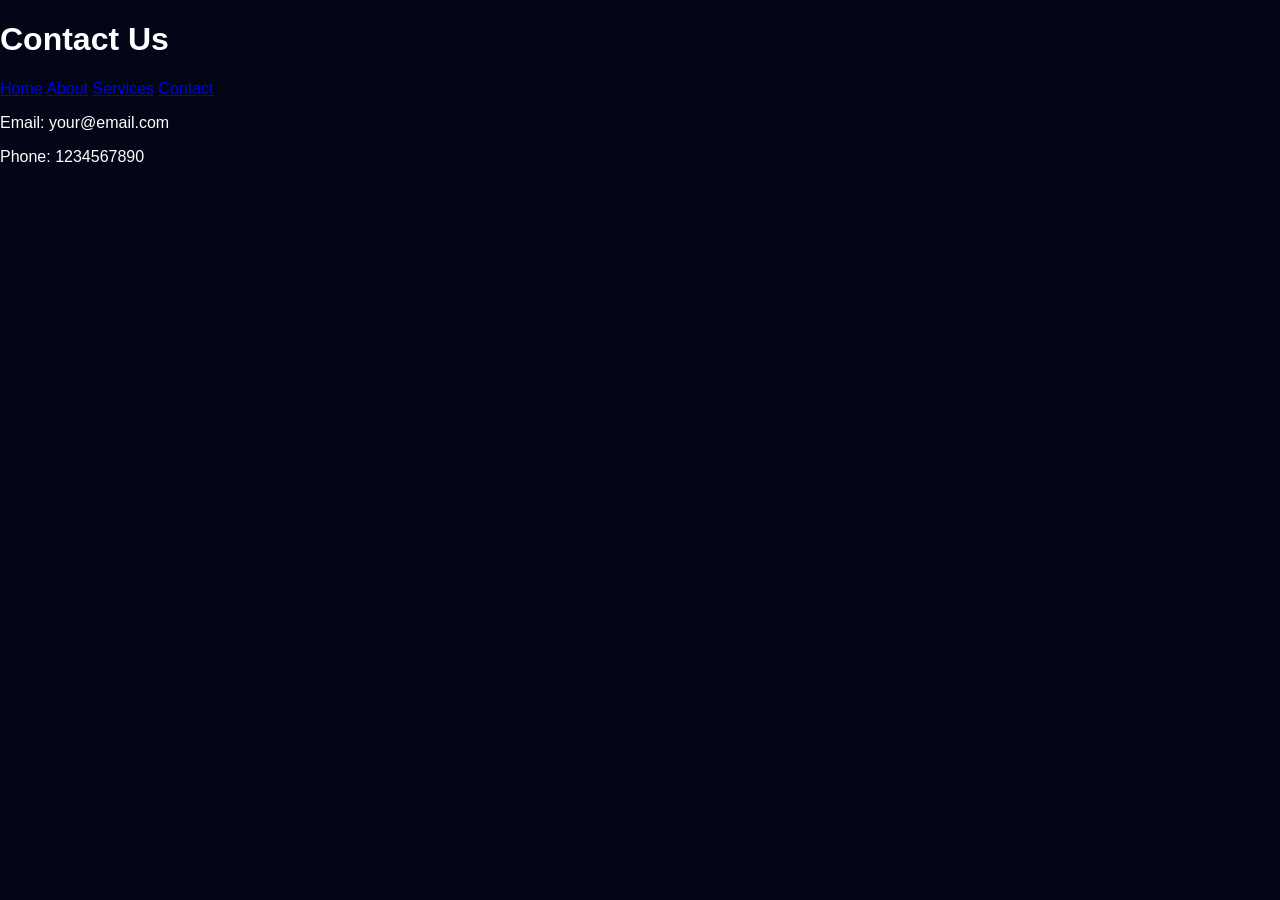
<file: contact.html>
<!DOCTYPE html>
<html>
<head>
    <title>Contact</title>
    <link rel="stylesheet" href="style.css">
</head>
<body>

<header>
    <h1>Contact Us</h1>
    <nav>
        <a href="index.html">Home</a>
        <a href="about.html">About</a>
        <a href="services.html">Services</a>
        <a href="contact.html">Contact</a>
    </nav>
</header>

<section>
    <p>Email: your@email.com</p>
    <p>Phone: 1234567890</p>
</section>

</body>
</html>
</file>
<file: style.css>
body {
    margin: 0;
    font-family: Arial, sans-serif;
    color: white;
    background: #020617;
    overflow-x: hidden;
}

/* Animated blue tech background */
.background {
    position: fixed;
    width: 100%;
    height: 100%;
    background: radial-gradient(circle at top, #0ea5e9, #020617);
    animation: pulse 8s infinite alternate;
    z-index: -1;
}

@keyframes pulse {
    0% { filter: brightness(1); }
    100% { filter: brightness(1.4); }
}

/* NAV */
.nav {
    display: flex;
    justify-content: space-between;
    padding: 20px 40px;
}

.nav a {
    color: #38bdf8;
    margin-left: 20px;
    text-decoration: none;
}

/* HERO */
.hero {
    text-align: center;
    padding: 120px 20px;
}

.hero h1 {
    font-size: 55px;
    background: linear-gradient(90deg, #38bdf8, #0ea5e9);
    -webkit-background-clip: text;
    -webkit-text-fill-color: transparent;
}

/* BUTTON */
button {
    margin-top: 20px;
    padding: 12px 25px;
    background: linear-gradient(90deg, #0ea5e9, #2563eb);
    border: none;
    color: white;
    border-radius: 8px;
    cursor: pointer;
}

/* SECTIONS */
.section {
    padding: 80px 20px;
    text-align: center;
}

/* GRID */
.grid {
    display: flex;
    gap: 20px;
    justify-content: center;
    flex-wrap: wrap;
}

/* CARDS */
.card {
    padding: 25px;
    background: rgba(255,255,255,0.05);
    border-radius: 12px;
    backdrop-filter: blur(10px);
    border: 1px solid rgba(56,189,248,0.2);
    transition: 0.3s;
    border-left: 3px solid #38bdf8;
}

.card:hover {
    transform: translateY(-10px);
    border: 1px solid #38bdf8;
}

/* FOOTER */
footer {
    text-align: center;
    padding: 20px;
    opacity: 0.5;
}
</file>
